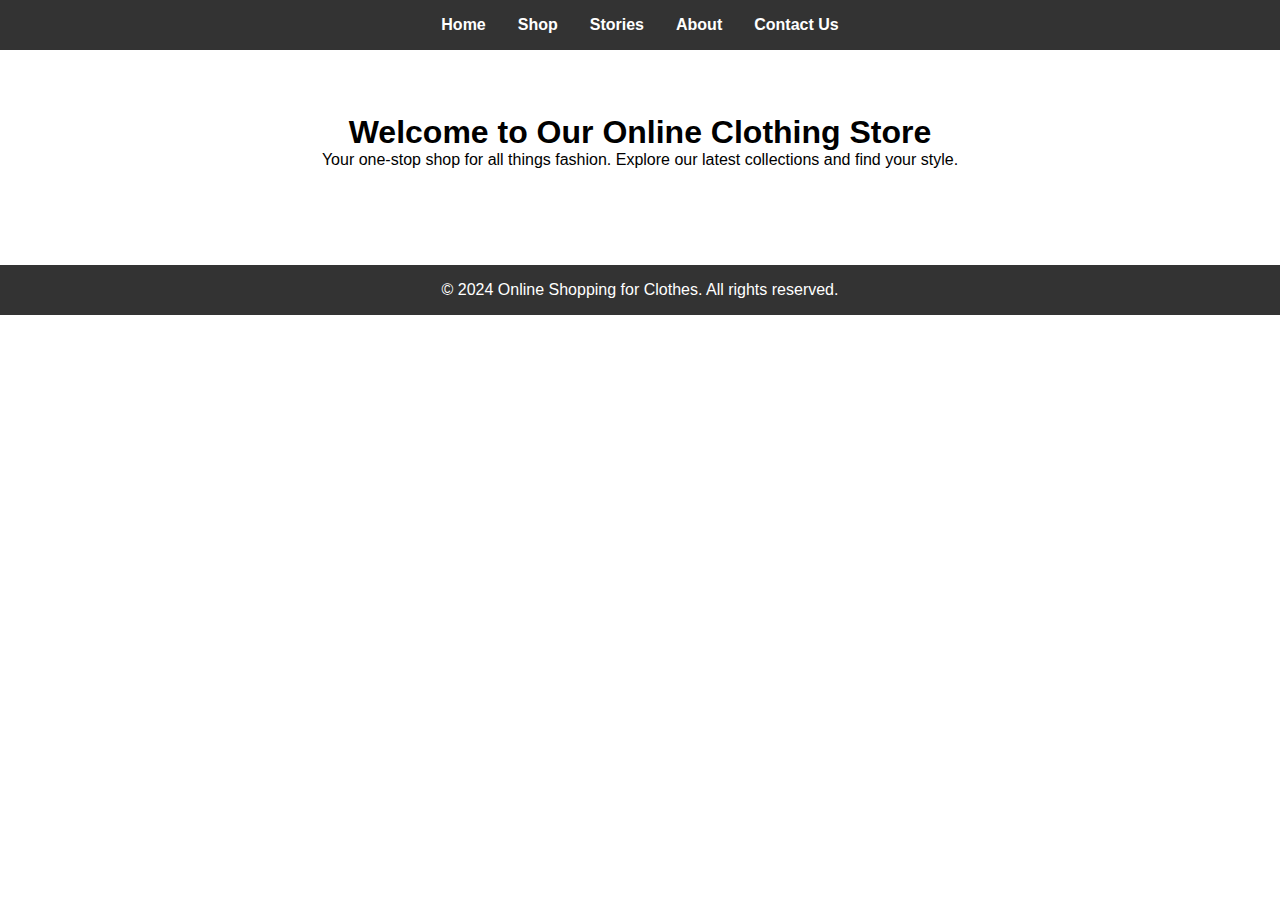
<file: index.html>
<!DOCTYPE html>
<html lang="en">
<head>
    <meta charset="UTF-8">
    <meta name="viewport" content="width=device-width, initial-scale=1.0">
    <title>Online Shopping for Clothes - Home</title>
    <link rel="stylesheet" href="styles.css">
</head>
<body>
    <!-- Navigation -->
    <header>
        <nav>
            <ul class="navbar">
                <li><a href="index.html">Home</a></li>
                <li><a href="shop.html">Shop</a></li>
                <li><a href="stories.html">Stories</a></li>
                <li><a href="about.html">About</a></li>
                <li><a href="contact.html">Contact Us</a></li>
            </ul>
        </nav>
    </header>

    <!-- Home Section -->
    <section id="home">
        <h1>Welcome to Our Online Clothing Store</h1>
        <p>Your one-stop shop for all things fashion. Explore our latest collections and find your style.</p>
    </section>

    <footer>
        <p>&copy; 2024 Online Shopping for Clothes. All rights reserved.</p>
    </footer>
</body>
</html>
</file>
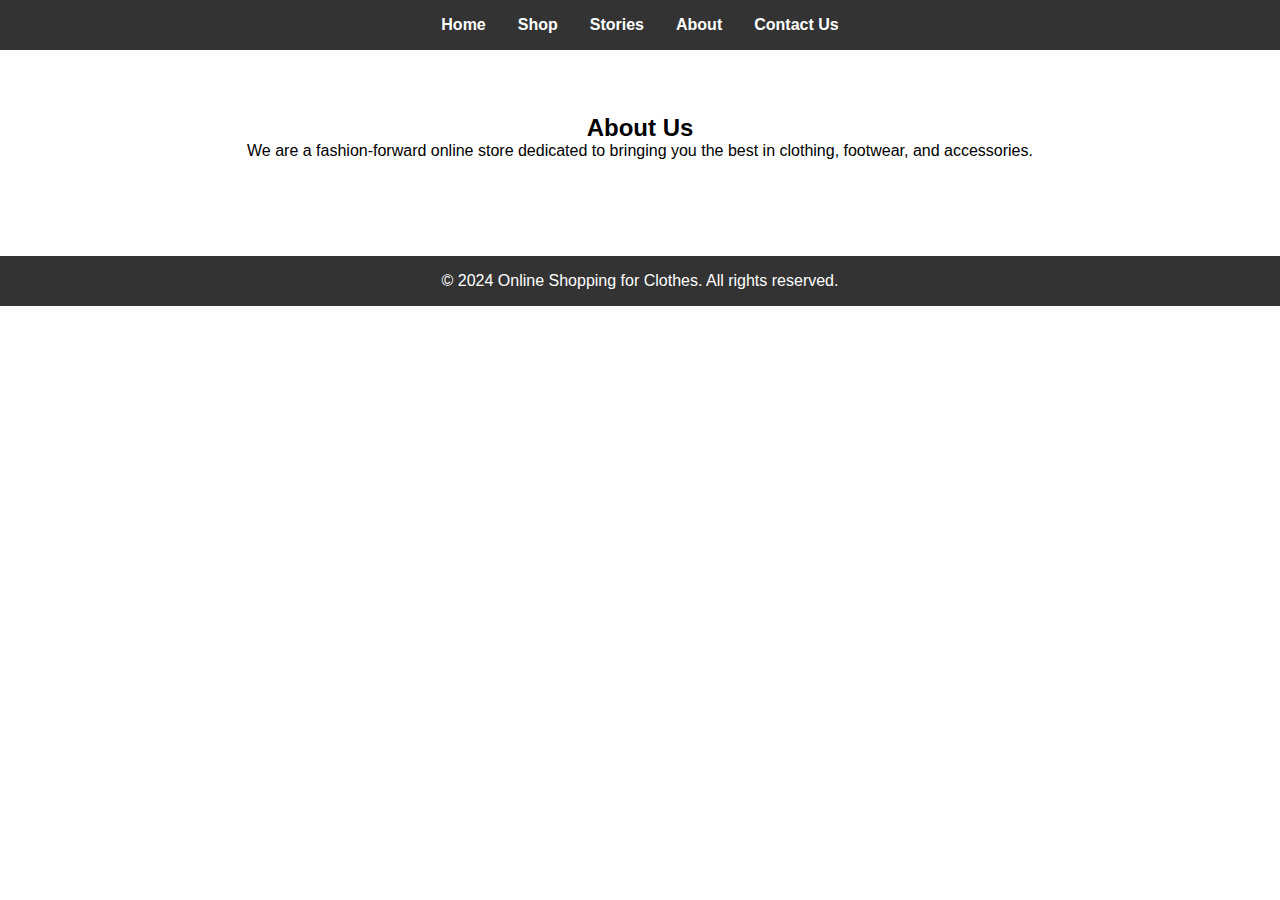
<file: about.html>
<!DOCTYPE html>
<html lang="en">
<head>
    <meta charset="UTF-8">
    <meta name="viewport" content="width=device-width, initial-scale=1.0">
    <title>About Us - Online Shopping</title>
    <link rel="stylesheet" href="styles.css">
</head>
<body>
    <!-- Navigation -->
    <header>
        <nav>
            <ul class="navbar">
                <li><a href="index.html">Home</a></li>
                <li><a href="shop.html">Shop</a></li>
                <li><a href="stories.html">Stories</a></li>
                <li><a href="about.html">About</a></li>
                <li><a href="contact.html">Contact Us</a></li>
            </ul>
        </nav>
    </header>

    <!-- About Section -->
    <section>
        <h2>About Us</h2>
        <p>We are a fashion-forward online store dedicated to bringing you the best in clothing, footwear, and accessories.</p>
    </section>

    <footer>
        <p>&copy; 2024 Online Shopping for Clothes. All rights reserved.</p>
    </footer>
</body>
</html>
</file>
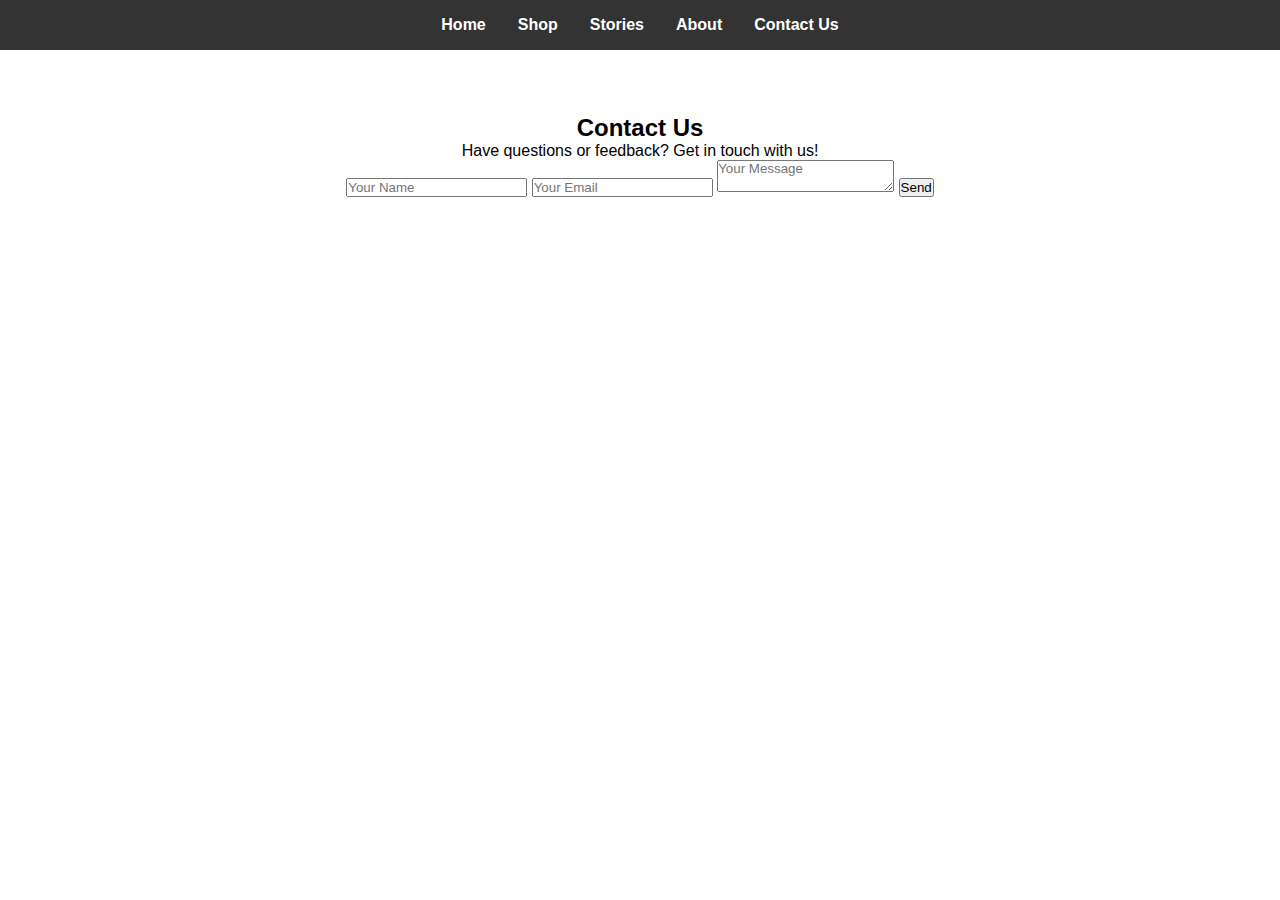
<file: contact.html>
<!DOCTYPE html>
<html lang="en">
<head>
    <meta charset="UTF-8">
    <meta name="viewport" content="width=device-width, initial-scale=1.0">
    <title>Contact Us - Online Shopping</title>
    <link rel="stylesheet" href="styles.css">
</head>
<body>
    <!-- Navigation -->
    <header>
        <nav>
            <ul class="navbar">
                <li><a href="index.html">Home</a></li>
                <li><a href="shop.html">Shop</a></li>
                <li><a href="stories.html">Stories</a></li>
                <li><a href="about.html">About</a></li>
                <li><a href="contact.html">Contact Us</a></li>
            </ul>
        </nav>
    </header>

    <!-- Contact Us Section -->
    <section>
        <h2>Contact Us</h2>
        <p>Have questions or feedback? Get in touch with us!</p>
        <form>
            <input type="text" placeholder="Your Name">
            <input type="email" placeholder="Your Email">
            <textarea placeholder="Your Message"></textarea>
            <button type="submit">Send</b
</file>
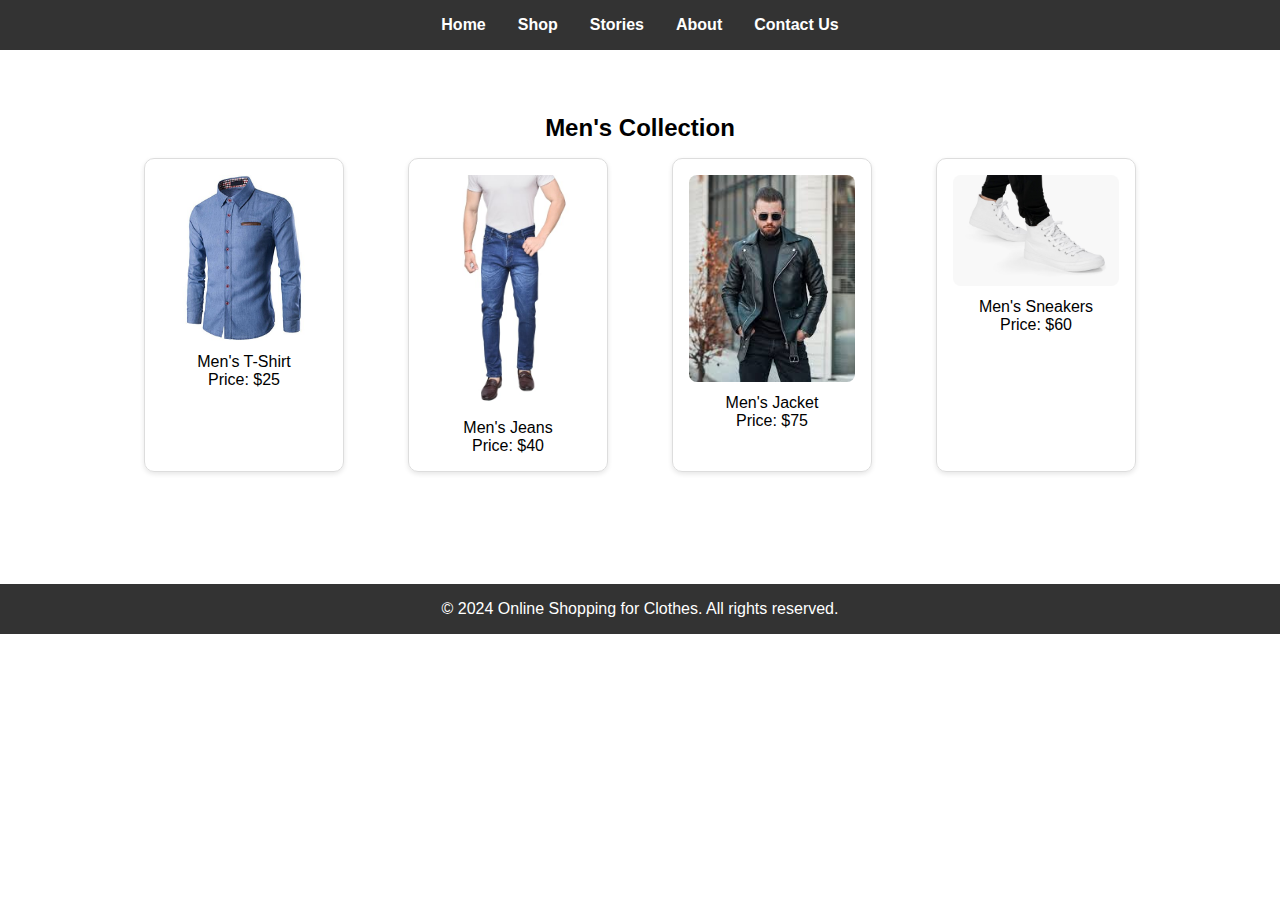
<file: mens.html>
<!DOCTYPE html>
<html lang="en">
<head>
    <meta charset="UTF-8">
    <meta name="viewport" content="width=device-width, initial-scale=1.0">
    <title>Men's Collection - Online Shopping</title>
    <link rel="stylesheet" href="styles.css">
</head>
<body>
    <!-- Navigation -->
    <header>
        <nav>
            <ul class="navbar">
                <li><a href="index.html">Home</a></li>
                <li><a href="shop.html">Shop</a></li>
                <li><a href="stories.html">Stories</a></li>
                <li><a href="about.html">About</a></li>
                <li><a href="contact.html">Contact Us</a></li>
            </ul>
        </nav>
    </header>

    <!-- Men's Section -->
    <section>
        <h2>Men's Collection</h2>
        <div class="product-list">
            <!-- Product 1 -->
            <div class="product">
                <img src="mens shirt.jpg" alt="Men's Shirt">
                <p>Men's T-Shirt</p>
                <p>Price: $25</p>
            </div>

            <!-- Product 2 -->
            <div class="product">
                <img src="mens jeans.jpg" alt="Men's Jeans">
                <p>Men's Jeans</p>
                <p>Price: $40</p>
            </div>

            <!-- Product 3 -->
            <div class="product">
                <img src="mens jacket.jpeg" alt="Men's Jacket">
                <p>Men's Jacket</p>
                <p>Price: $75</p>
            </div>

            <!-- Product 4 -->
            <div class="product">
                <img src="mens sneaker.jpg" alt="Men's Sneakers">
                <p>Men's Sneakers</p>
                <p>Price: $60</p>
            </div>
        </div>
    </section>

    <footer>
        <p>&copy; 2024 Online Shopping for Clothes. All rights reserved.</p>
    </footer>
</body>
</html>
</file>
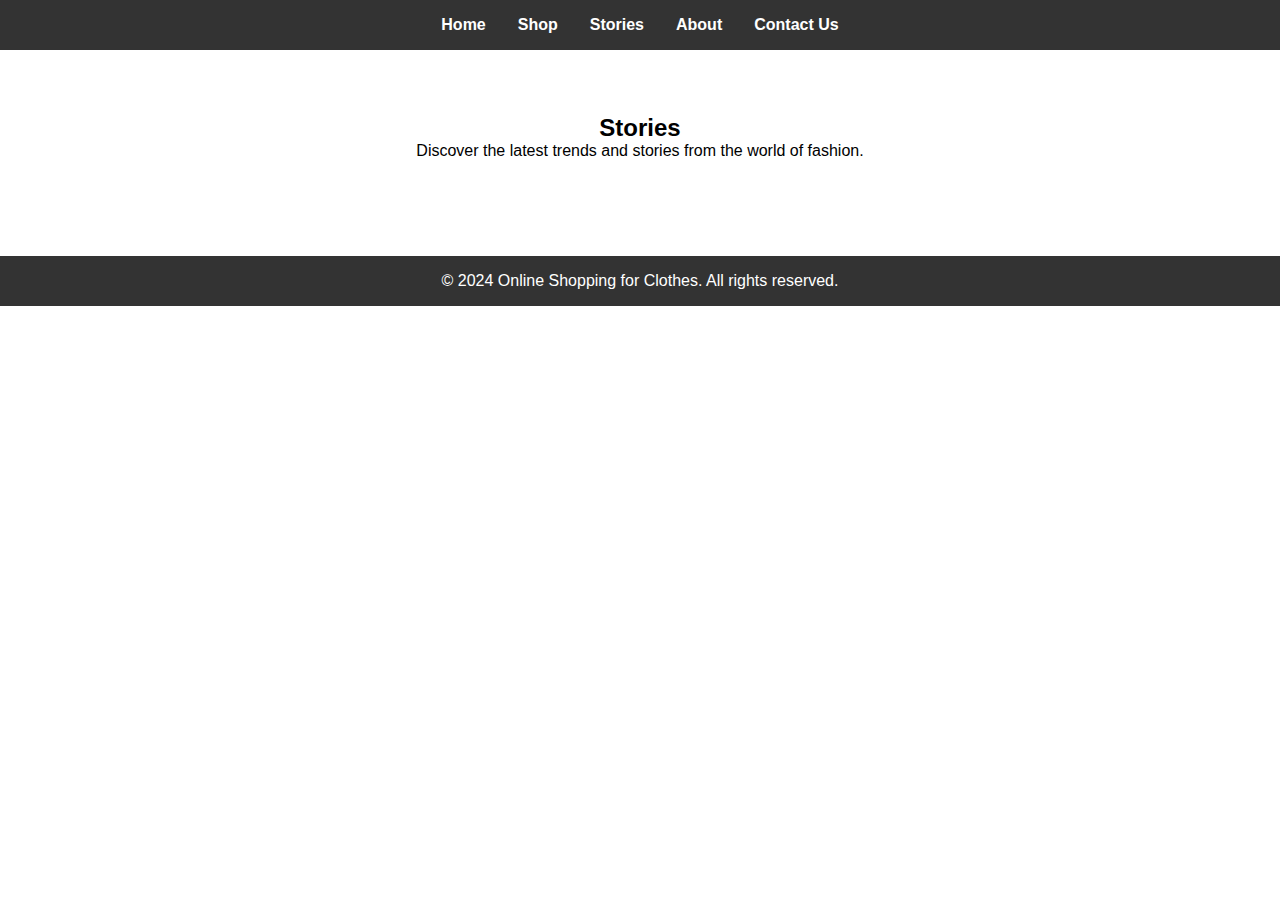
<file: stories.html>
<!DOCTYPE html>
<html lang="en">
<head>
    <meta charset="UTF-8">
    <meta name="viewport" content="width=device-width, initial-scale=1.0">
    <title>Stories - Online Shopping</title>
    <link rel="stylesheet" href="styles.css">
</head>
<body>
    <!-- Navigation -->
    <header>
        <nav>
            <ul class="navbar">
                <li><a href="index.html">Home</a></li>
                <li><a href="shop.html">Shop</a></li>
                <li><a href="stories.html">Stories</a></li>
                <li><a href="about.html">About</a></li>
                <li><a href="contact.html">Contact Us</a></li>
            </ul>
        </nav>
    </header>

    <!-- Stories Section -->
    <section>
        <h2>Stories</h2>
        <p>Discover the latest trends and stories from the world of fashion.</p>
    </section>

    <footer>
        <p>&copy; 2024 Online Shopping for Clothes. All rights reserved.</p>
    </footer>
</body>
</html>
</file>
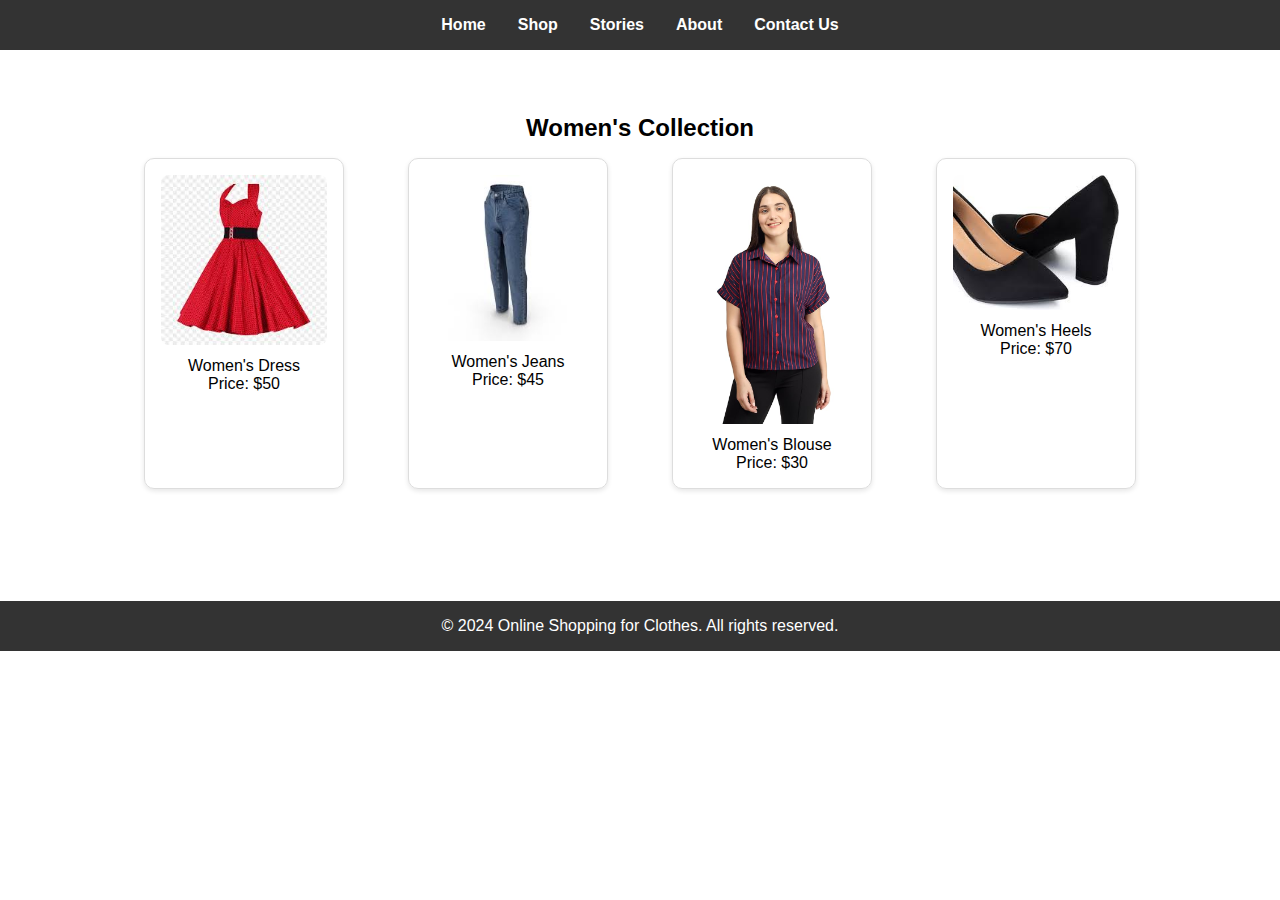
<file: womens.html>
<!DOCTYPE html>
<html lang="en">
<head>
    <meta charset="UTF-8">
    <meta name="viewport" content="width=device-width, initial-scale=1.0">
    <title>Women's Collection - Online Shopping</title>
    <link rel="stylesheet" href="styles.css">
</head>
<body>
    <!-- Navigation -->
    <header>
        <nav>
            <ul class="navbar">
                <li><a href="index.html">Home</a></li>
                <li><a href="shop.html">Shop</a></li>
                <li><a href="stories.html">Stories</a></li>
                <li><a href="about.html">About</a></li>
                <li><a href="contact.html">Contact Us</a></li>
            </ul>
        </nav>
    </header>

    <!-- Women's Section -->
    <section>
        <h2>Women's Collection</h2>
        <div class="product-list">
            <!-- Product 1 -->
            <div class="product">
                <img src="womes dress.jpeg" alt="Women's Dress">
                <p>Women's Dress</p>
                <p>Price: $50</p>
            </div>

            <!-- Product 2 -->
            <div class="product">
                <img src="womens jeans.jpeg" alt="Women's Jeans">
                <p>Women's Jeans</p>
                <p>Price: $45</p>
            </div>

            <!-- Product 3 -->
            <div class="product">
                <img src="womens shirt.jpg" alt="Women's Blouse">
                <p>Women's Blouse</p>
                <p>Price: $30</p>
            </div>

            <!-- Product 4 -->
            <div class="product">
                <img src="womens heels.jpeg" alt="Women's Heels">
                <p>Women's Heels</p>
                <p>Price: $70</p>
            </div>
        </div>
    </section>

    <footer>
        <p>&copy; 2024 Online Shopping for Clothes. All rights reserved.</p>
    </footer>
</body>
</html>
</file>
<file: styles.css>
/* Basic Reset */
* {
    margin: 0;
    padding: 0;
    box-sizing: border-box;
    font-family: Arial, sans-serif;
}

/* Header and Navigation */
header {
    background-color: #333;
    color: #fff;
    padding: 1rem 0;
    text-align: center;
}

.navbar {
    list-style: none;
    display: flex;
    justify-content: center;
    gap: 2rem;
}

.navbar li a {
    color: white;
    text-decoration: none;
    font-weight: bold;
}

.navbar li a:hover {
    color: #ff6347;
}

/* Section Styling */
section {
    padding: 4rem 2rem;
    text-align: center;
}

#shop .shop-categories a {
    display: inline-block;
    margin: 1rem;
    padding: 0.5rem 1rem;
    background-color: #f0f0f0;
    color: #333;
    text-decoration: none;
    border-radius: 5px;
    transition: background-color 0.3s ease;
}

#shop .shop-categories a:hover {
    background-color: #333;
    color: white;
}

.section {
    margin: 3rem 0;
}

.product {
    display: inline-block;
    margin: 1rem;
    text-align: center;
}

.product img {
    width: 200px;
    height: auto;
    border-radius: 8px;
}

footer {
    background-color: #333;
    color: white;
    padding: 1rem;
    text-align: center;
    margin-top: 2rem;
}
/* Basic Reset */
* {
    margin: 0;
    padding: 0;
    box-sizing: border-box;
    font-family: Arial, sans-serif;
}

/* Header and Navigation */
header {
    background-color: #333;
    color: #fff;
    padding: 1rem 0;
    text-align: center;
}

.navbar {
    list-style: none;
    display: flex;
    justify-content: center;
    gap: 2rem;
}

.navbar li a {
    color: white;
    text-decoration: none;
    font-weight: bold;
}

.navbar li a:hover {
    color: #ff6347;
}

/* Section Styling */
section {
    padding: 4rem 2rem;
    text-align: center;
}

#shop .shop-categories a {
    display: inline-block;
    margin: 1rem;
    padding: 0.5rem 1rem;
    background-color: #f0f0f0;
    color: #333;
    text-decoration: none;
    border-radius: 5px;
    transition: background-color 0.3s ease;
}

#shop .shop-categories a:hover {
    background-color: #333;
    color: white;
}

.section {
    margin: 3rem 0;
}

/* Product List Styling */
.product-list {
    display: flex;
    flex-wrap: wrap;
    justify-content: center;
    gap: 2rem;
}

.product {
    width: 200px;
    text-align: center;
    border: 1px solid #ddd;
    border-radius: 10px;
    padding: 1rem;
    box-shadow: 0 2px 5px rgba(0, 0, 0, 0.1);
}

.product img {
    width: 100%;
    height: auto;
    border-radius: 8px;
    margin-bottom: 0.5rem;
}

footer {
    background-color: #333;
    color: white;
    padding: 1rem;
    text-align: center;
    margin-top: 2rem;
}
</file>
